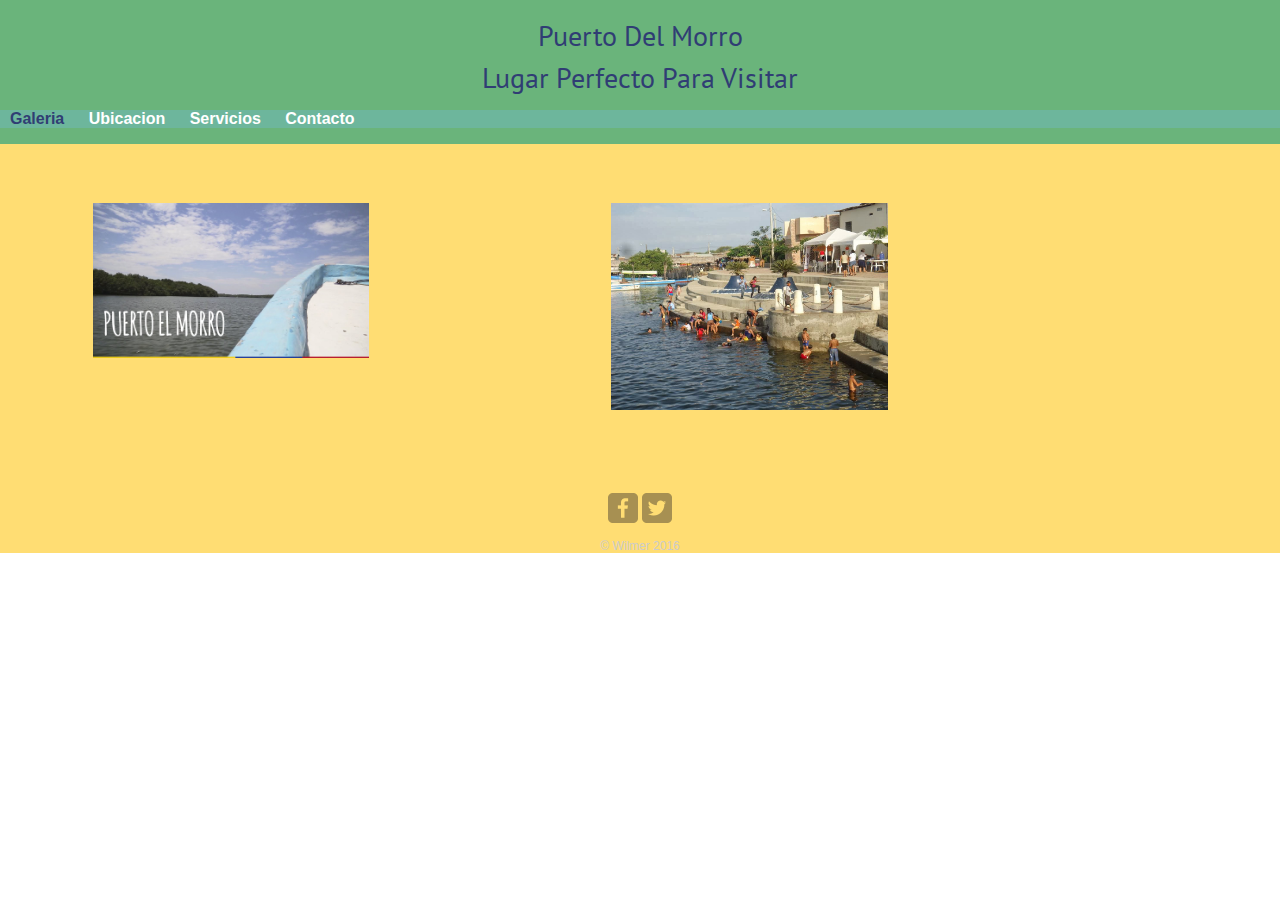
<file: index.html>
<!DOCTYPE html>
<html>	
	<head>	
	<title> Puerto Del Morro</title>

<link rel="stylesheet" href="css/normalize.css">
<link rel="stylesheet" href= "css/main.css">
<link href='https://fonts.googleapis.com/css?family=PT+Sans|Lora|Montserrat' rel='stylesheet' type='text/css'> 

<meta charset="utf-8">
<meta name="keywords" content="Pto del Morro, Delfines, Playas, Morro">
<meta name="descripcion" content=" Puerto Del Morro ">
<meta name="author" content ="Luis Jacome">
</head>
<body>
	<header>
		<a href="index.html"id="logo">
	<h1>Puerto Del Morro</h1>
    <H2> Lugar Perfecto Para Visitar </H2>
</a>
<nav>
	<li><a href="index.html" class="selected" >Galeria</a></li>
	<li><a href="ubicacion.html" >Ubicacion</a></li>
	<li><a href="services.html">Servicios</a></li>
	<li><a href="contact.html">Contacto</a></li>
</nav>
	<ul>
</header>
<div id="wrapper">
<section>
	<ul id="galeria">

		<li>
			<img src="img/morro.jpg" alt="Pto. del Morro">
			<p> 
		</li>
			<li>
			<img src="img/malecon.jpg" alt="Malecon">
		</li>
</ul>		
</section>


<footer>
	<a href="https://www.facebook.com/upseecuador">
		<img src="img/facebook-wrap.png" alt="Facebook Logo" class="social-icon">
	</a>
	<a href="https://www.twitter.com/upse_ec">
		<img src="img/twitter-wrap.png" alt="twitter logo"class="social-icon">
	</a>

<p>
	&copy; Wilmer 2016
</p></footer>
</div>
</html>
</file>
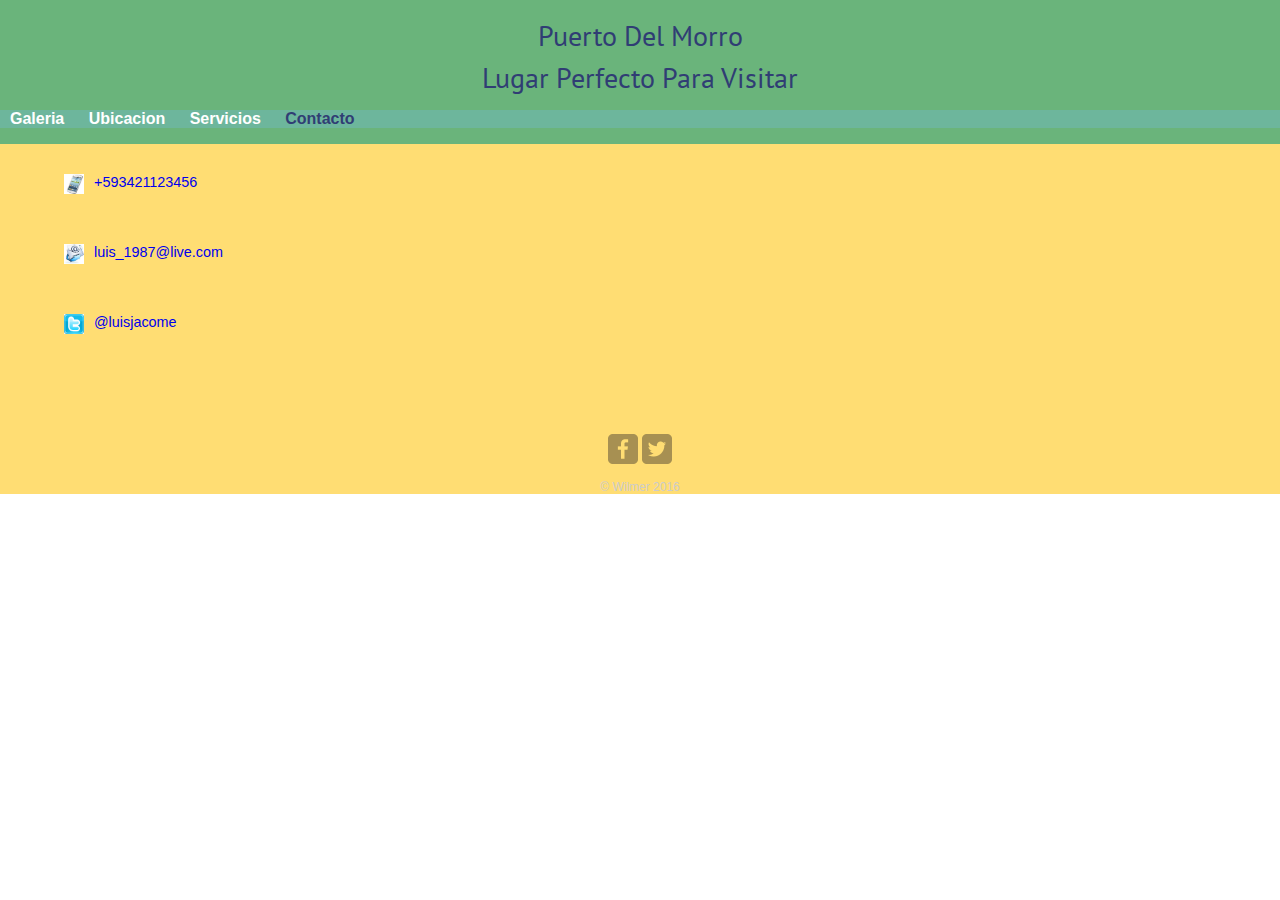
<file: contact.html>
<!DOCTYPE html>
<html>	
	<head>	
	<title> Puerto Del Morro</title>		
<meta charset="utf-8">
<link rel="stylesheet" href="css/normalize.css">
<link href='https://fonts.googleapis.com/css?family=PT+Sans|Lora|Montserrat' rel='stylesheet' type='text/css'> 
<link rel="stylesheet" href= "css/main.css">
<meta name="keywords" content="Pto del Morro, Delfines, Playas, Morro">
<meta name="descripcion" content=" Puerto Del Morro ">
<meta name="author" content ="Luis Jacome">
</head>
<body>
	<header>
		<a href="index.html"id="logo">
	<h1>Puerto Del Morro</h1>
    <H2> Lugar Perfecto Para Visitar </H2>
</a>
<nav>
	<li><a href="index.html" >Galeria</a></li>
	<li><a href="ubicacion.html">Ubicacion</a></li>
	<li><a href="services.html">Servicios</a></li>
	<li><a href="contact.html"  class="selected" > Contacto</a></li>
</nav>
	<ul>
</header>
<div id="wrapper">
<section>
         <ul class="contact-info">
         	<li class="phone">
             <a href="tel:+59342123456">+593421123456</a>
           </li>

             
           <li class="mail">
            <a href="mailto:luis1987_m@live.com">luis_1987@live.com</a>
           </li>

           <li class="twiter">
            <a href="http://twiter.com/intent/tweet?screen_name=luisjacome">@luisjacome</a>
           </li>


       </ul>
	
</section>


<footer>
	<a href="https://www.facebook.com/upseecuador">
		<img src="img/facebook-wrap.png" alt="Facebook Logo" class="social-icon">
	</a>
	<a href="https://www.twitter.com/upse_ec">
		<img src="img/twitter-wrap.png" alt="twitter logo"class="social-icon">
	</a>

<p>
	&copy; Wilmer 2016
</p></footer>
</div>
</body>
</html>
</file>
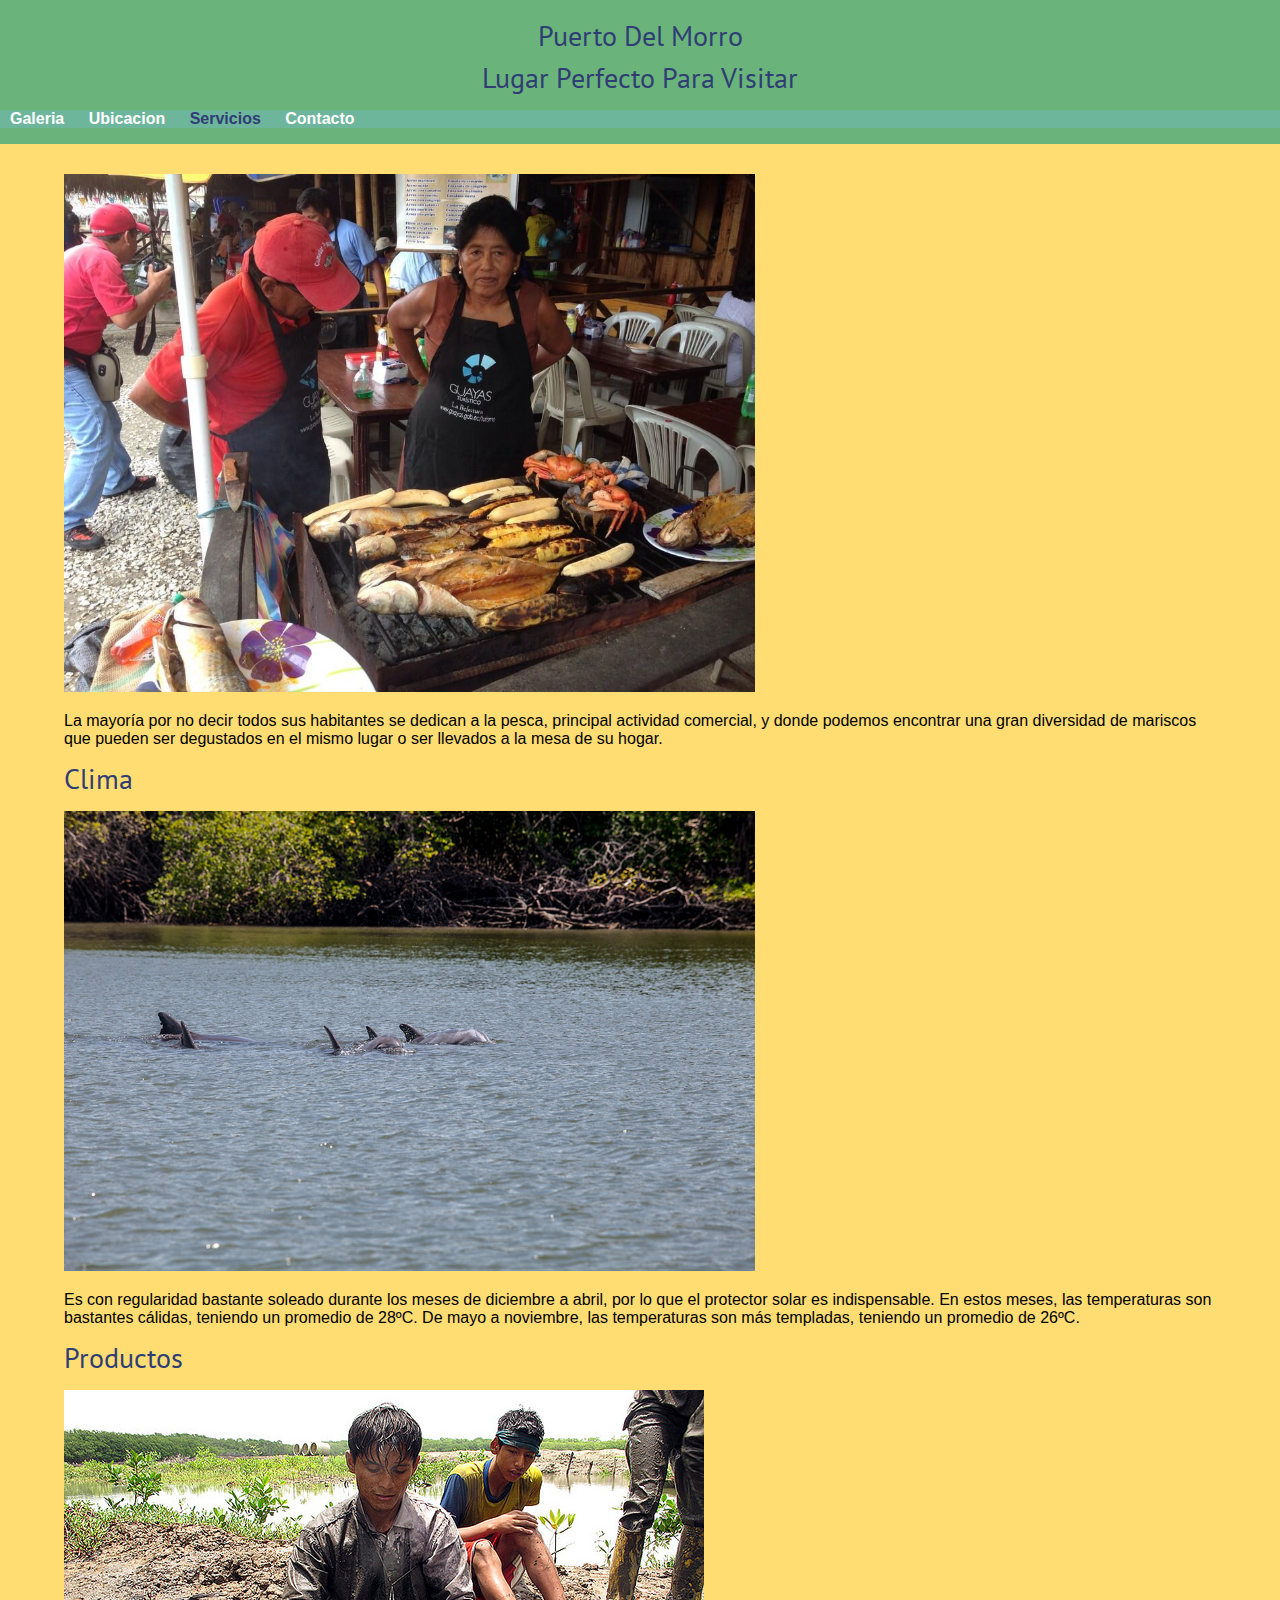
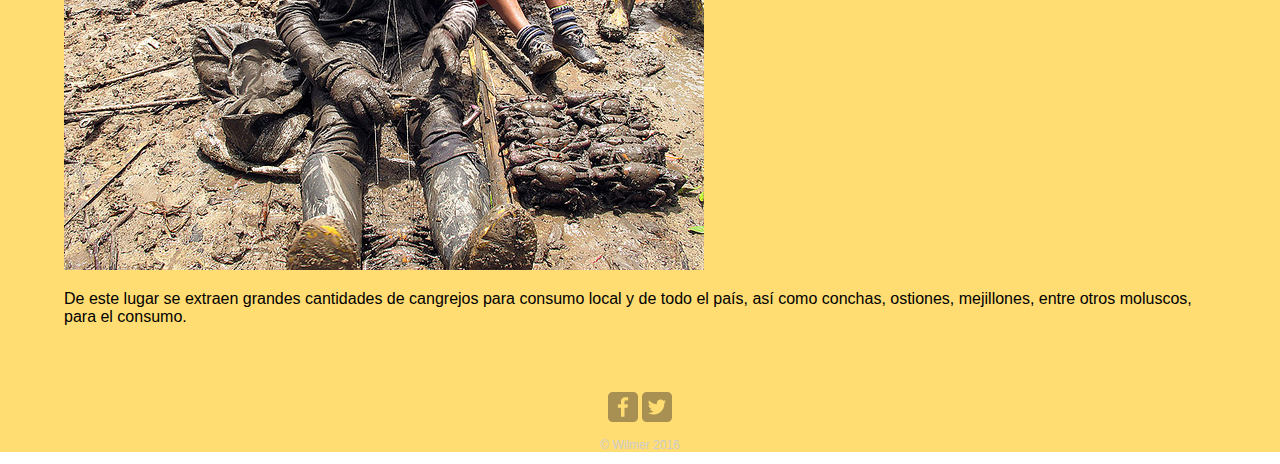
<file: services.html>
<!DOCTYPE html>
<html>	
	<head>			
		<title> Puerto Del Morro</title>
<meta charset="utf-8">
<link rel="stylesheet" href="css/normalize.css">
<link href='https://fonts.googleapis.com/css?family=PT+Sans|Lora|Montserrat' rel='stylesheet' type='text/css'> 
<link rel="stylesheet" href= "css/main.css">
<meta name="keywords" content="Pto del Morro, Delfines, Playas, Morro">
<meta name="descripcion" content=" Puerto Del Morro ">
<meta name="author" content ="Luis Jacome">
</head>
<body>
	<header>
		<a href="index.html"id="logo">
	<h1>Puerto Del Morro</h1>
    <H2> Lugar Perfecto Para Visitar </H2>
</a>
<nav>
	<li><a href="index.html" >Galeria</a></li>
	<li><a href="ubicacion.html">Ubicacion</a></li>
	<li><a href="services.html"  class="selected" >Servicios</a></li>
	<li><a href="contact.html">Contacto</a></li>
</nav>
	<ul>
</header>
<div id="wrapper">
<section>
			<img src="img/lisas.jpg" alt="Feria de las Lisas">
			<p>La mayoría por no decir todos sus habitantes se dedican a la pesca, principal actividad comercial, y donde podemos encontrar una gran diversidad de mariscos que pueden ser degustados en el mismo lugar o ser llevados a la mesa de su hogar.</p>
			<h1> Clima </h1>
			<img src="img/delfines.jpg" alt="avistamiento de delfines">
			<p>Es con regularidad bastante soleado durante los meses de diciembre a abril, por lo que el protector solar es indispensable. En estos meses, las temperaturas son bastantes cálidas, teniendo un promedio de 28ºC. De mayo a noviembre, las temperaturas son más templadas, teniendo un promedio de 26ºC.</p>
			<h2> Productos</h2>
			<img src="img/cangrejos.jpg" alt="Cangrejos">
			<p>De este lugar se extraen grandes cantidades de cangrejos para consumo local y de todo el país, así como conchas, ostiones, mejillones, entre otros moluscos, para el consumo.</p>

		
</ul>		
</section>


<footer>
	<a href="https://www.facebook.com/upseecuador">
		<img src="img/facebook-wrap.png" alt="Facebook Logo" class="social-icon">
	</a>
	<a href="https://www.twitter.com/upse_ec">
		<img src="img/twitter-wrap.png" alt="twitter logo"class="social-icon">
	</a>

<p>
	&copy; Wilmer 2016
</p></footer>
</div>
</body>
</html>
</file>
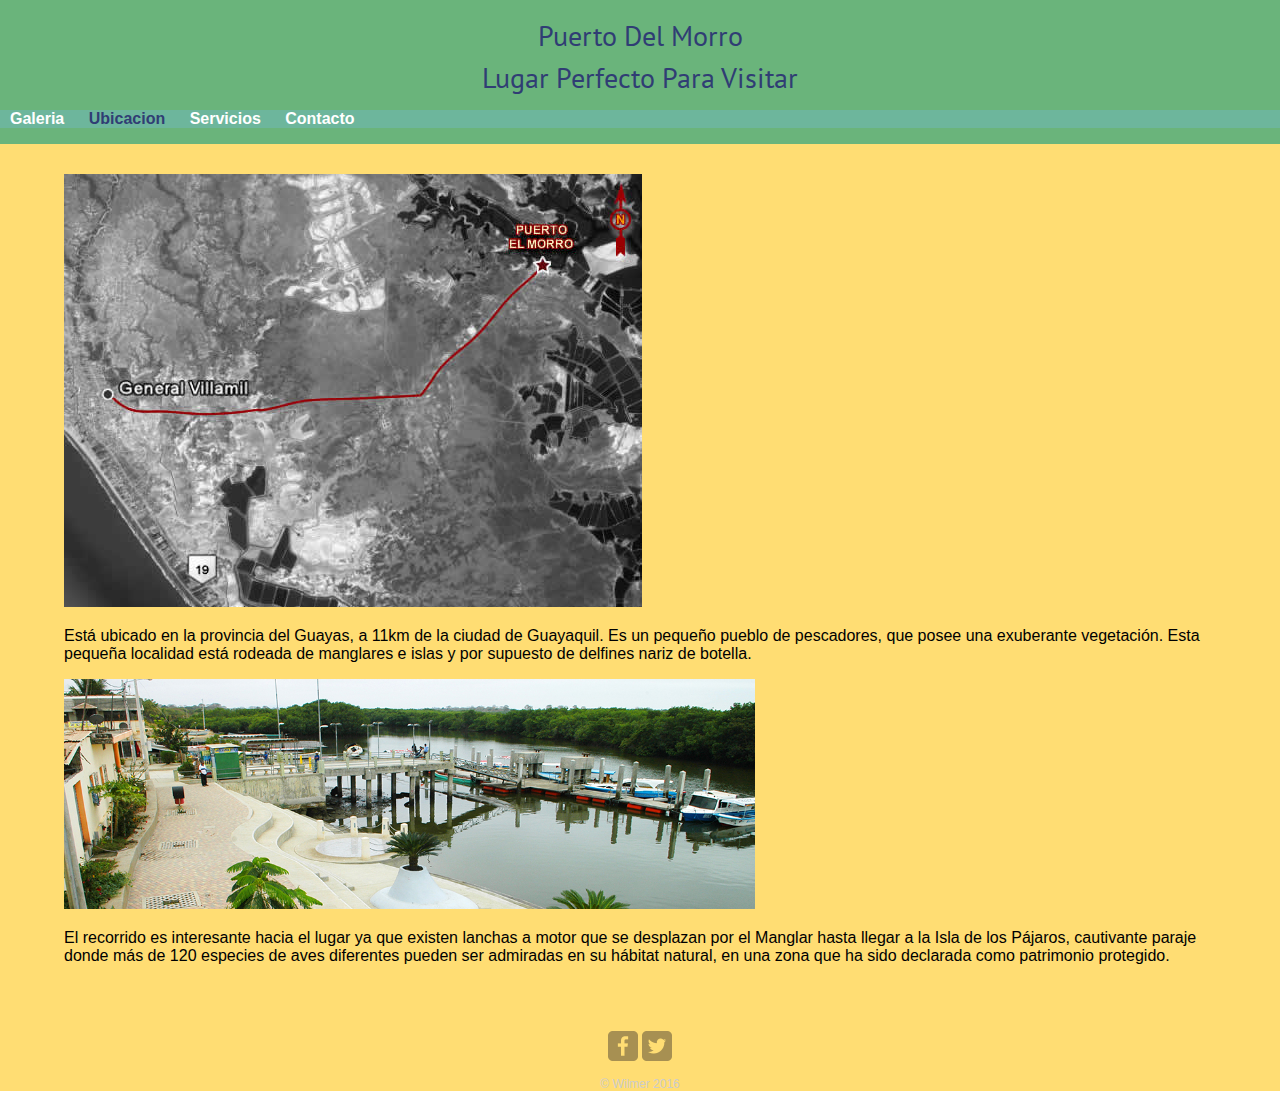
<file: ubicacion.html>
<!DOCTYPE html>
<html>	
	<head>	
	<title> Puerto Del Morro</title>		
<meta charset="utf-8">
<link rel="stylesheet" href="css/normalize.css">
<link href='https://fonts.googleapis.com/css?family=PT+Sans|Lora|Montserrat' rel='stylesheet' type='text/css'> 
<link rel="stylesheet" href= "css/main.css">
<meta name="keywords" content="Pto del Morro, Delfines, Playas, Morro">
<meta name="descripcion" content=" Puerto Del Morro ">
<meta name="author" content ="Luis Jacome">
</head>
<body>
	<header>
		<a href="index.html"id="logo">
	<h1>Puerto Del Morro</h1>
    <H2> Lugar Perfecto Para Visitar </H2>
</a>
<nav>
	<li><a href="index.html" >Galeria</a></li>
	<li><a href="ubicacion.html" class="selected" >Ubicacion</a></li>
	<li><a href="services.html">Servicios</a></li>
	<li><a href="contact.html">Contacto</a></li>
</nav>
	<ul>
</header>
<div id="wrapper">
<section>
			<img src="img/mapa.jpg" alt="Mapa Pto. del Morro">
			<p>Está ubicado en la provincia del Guayas, a 11km de la ciudad de Guayaquil. Es un pequeño pueblo de pescadores, que posee una exuberante vegetación. Esta pequeña localidad está rodeada de manglares e islas y por supuesto de delfines nariz de botella.</p>
			<img src="img/muelle.jpg" alt="muelle">
			<p> El recorrido es interesante hacia el lugar ya que existen lanchas a motor que se desplazan por el Manglar hasta llegar a la Isla de los Pájaros, cautivante paraje donde más de 120 especies de aves diferentes pueden ser admiradas en su hábitat natural, en una zona que ha sido declarada como patrimonio protegido.</p>

		
</ul>		
</section>


<footer>
	<a href="https://www.facebook.com/upseecuador">
		<img src="img/facebook-wrap.png" alt="Facebook Logo" class="social-icon">
	</a>
	<a href="https://www.twitter.com/upse_ec">
		<img src="img/twitter-wrap.png" alt="twitter logo"class="social-icon">
	</a>

<p>
	&copy; Wilmer 2016
</p></footer>

</div>
</body>
</html>
</file>
<file: css/main.css>
/* general**/


a {
    text-decoration: none;
    /*color: #6ab47b;*/

}
#wrapper{
	max-width: 1400px;
	margin: 0 auto;
	padding: 0 5%;
  background: #ffdd73;
	
}
#logo{      text-align: center;
             margin:0;    
     }
      img{ max-width: 60%;}

header{ float: left;
        margin: 0 0 30px 0;
        padding: 5px 0 0 0;
        width: 100%;
        background: #ffdd73;
      }

header{ background: #6ab47b;
      border-color:#599a68;
      }


         
/**fuente de h1**/
h1,h2{
            color: #303D74;
          }

h1 { 
  font-family:'PT Sans', sans-serif;  /**tipo de fuente**/
  margin: 20px 0;                     /**margen de fuente*/
  font-size: 1.75em;                  /**tamaño  de fuente**/
  font-weight: normal;                /* peso de letra**/
  line-height: 0.8em;
}
h2 { 
  font-family:'PT Sans', sans-serif; 
  margin: 20px 0;                     
  font-size: 1.75em;                 
  font-weight: normal;                
  line-height: 0.8em;
} 
         

/*Navigation*/
nav a { font-weight: 800;
        padding: 15px 10px;
        }

         nav ul{
         list-style: none;
         margin: 0 10px;
         text-align: center;
         padding: 0;
       }
        nav li { display: inline-block;} /*poner la galeria en bloque*/
nav{
          	background: #6db69c;
          }
          nav a, nav a:visited{
          	color: #fff;
          }

          nav a.selected {  /****cambio de c olores para galeria***/
            color: #303D74;
          }
          nav a:hover {     /**da estilo al pasar el mouse sobre un link de galeria*/
             color: #32673f;
          }

  /***galeria*/
#galeria { margin: 0;                 
           padding: 0;   
           list-style:none;

           }
#galeria li {
           float: left;
           width: 40%; 
           margin: 2.5%;
                   
           color: #974049;
           
           }

 #galeria li a p{ 
           
           margin: 0%;
           padding: 5%;
           font-size: 0.75em;
           color: #bdc3c7;
           
           }


/***footer*/
  footer{ 
        font-size: 0.75em;
        text-align: center;
        clear: both;
        padding-top: 50px;
        color: #ccc;
         
        }

.social-icon { 
        width: 30px;
        height: 30px;
        margin: 0.5px;
        }


/**about para la pagina acerca*/
.profile-photo {
         display: block;
         max-width: 550px;
         margin: 0 auto 30opx;
         border-radius: 100%;

}



/**contact*/

.contact-info{
  list-style: none;
  padding: 0;
  margin: 0;
  font-size: 0.9em;
   }

.contact-info a{
  display: inline-block;
  min-height: 20px;
  background-repeat: no-repeat;
  background-size: 20px 20px;
  padding: 0 0 0 30px;
  margin: 0 0 50px;}
  
.contact-info li.phone a{
     background-image: url('../img/phone.jpg');
   }

.contact-info li.mail a{ 
     background-image: url('../img/mail.jpg');

}

.contact-info li.twiter a{
     background-image: url('../img/twiter.jpg');

}
</file>
